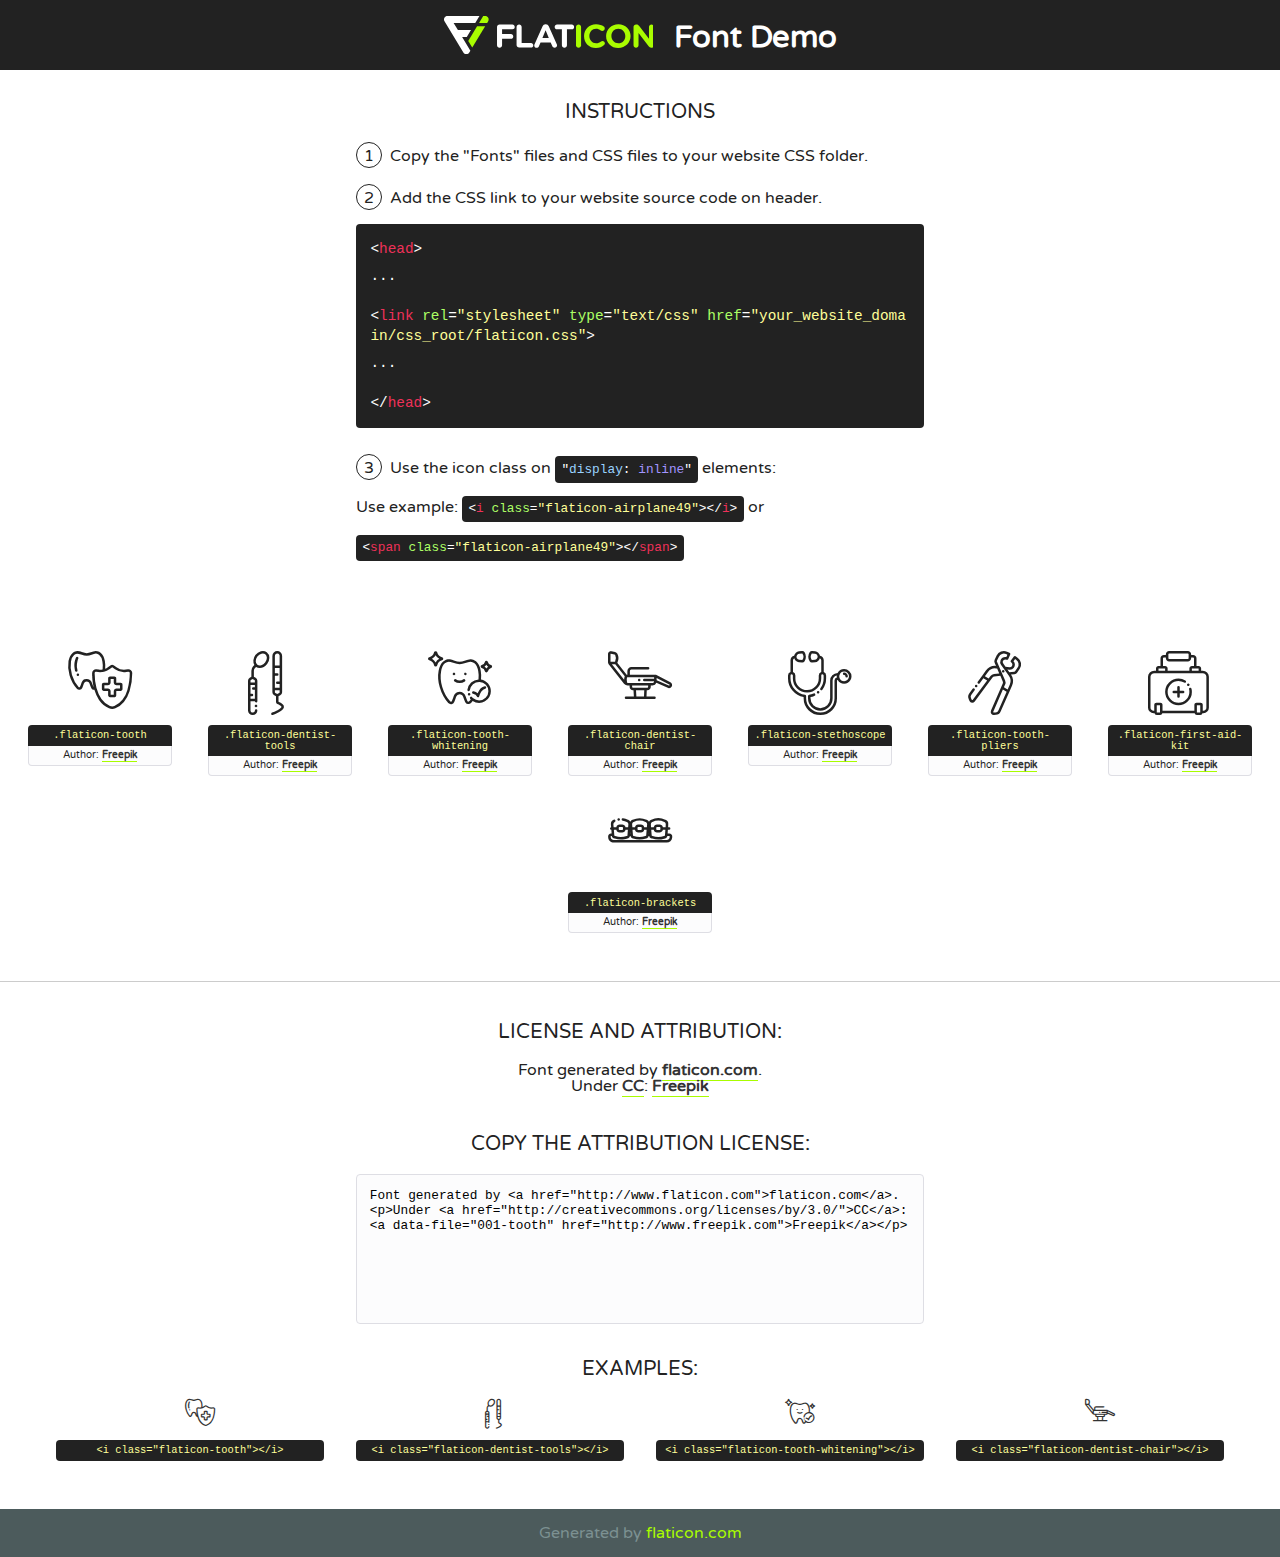
<file: dente/fonts/flaticon/font/flaticon.html>
<!DOCTYPE html>
<!--
  Flaticon icon font: Flaticon
  Creation date: 14/09/2018 07:17
-->
<html>
<!DOCTYPE html>
<html>

<head>
    <title>Flaticon WebFont</title>
    <link href="http://fonts.googleapis.com/css?family=Varela+Round" rel="stylesheet" type="text/css" />
    <link rel="stylesheet" type="text/css" href="flaticon.css">
    <meta charset="UTF-8">
    <style>
    html, body, div, span, applet, object, iframe,
    h1, h2, h3, h4, h5, h6, p, blockquote, pre,
    a, abbr, acronym, address, big, cite, code,
    del, dfn, em, img, ins, kbd, q, s, samp,
    small, strike, strong, sub, sup, tt, var,
    b, u, i, center,
    dl, dt, dd, ol, ul, li,
    fieldset, form, label, legend,
    table, caption, tbody, tfoot, thead, tr, th, td,
    article, aside, canvas, details, embed, 
    figure, figcaption, footer, header, hgroup, 
    menu, nav, output, ruby, section, summary,
    time, mark, audio, video {
        margin: 0;
        padding: 0;
        border: 0;
        font-size: 100%;
        font: inherit;
        vertical-align: baseline;
    }
    /* HTML5 display-role reset for older browsers */
    article, aside, details, figcaption, figure, 
    footer, header, hgroup, menu, nav, section {
        display: block;
    }
    body {
        line-height: 1;
    }
    ol, ul {
        list-style: none;
    }
    blockquote, q {
        quotes: none;
    }
    blockquote:before, blockquote:after,
    q:before, q:after {
        content: '';
        content: none;
    }
    table {
        border-collapse: collapse;
        border-spacing: 0;
    }
    body {
        font-family: 'Varela Round', Helvetica, Arial, sans-serif;
        font-size: 16px;
        color: #222;
    }
    a {
        color: #333;
        border-bottom: 1px solid #a9fd00;
        font-weight: bold;
        text-decoration: none;
    }
    * {
        -moz-box-sizing: border-box;
        -webkit-box-sizing: border-box;
        box-sizing: border-box;
        margin: 0;
        padding: 0;
    }
    [class^="flaticon-"]:before, [class*=" flaticon-"]:before, [class^="flaticon-"]:after, [class*=" flaticon-"]:after {
        font-family: Flaticon;
        font-size: 30px;
        font-style: normal;
        margin-left: 20px;
        color: #333;
    }
    .wrapper {
        max-width: 600px;
        margin: auto;
        padding: 0 1em;
    }
    .title {
        font-size: 1.25em;
        text-align: center;
        margin-bottom: 1em;
        text-transform: uppercase;
    }
    header {
        text-align: center;
        background-color: #222;
        color: #fff;
        padding: 1em;
    }
    header .logo {
        width: 210px;
        height: 38px;
        display: inline-block;
        vertical-align: middle;
        margin-right: 1em;
        border: none;
    }
    header strong {
        font-size: 1.95em;
        font-weight: bold;
        vertical-align: middle;
        margin-top: 5px;
        display: inline-block;
    }
    .demo {
        margin: 2em auto;
        line-height: 1.25em;
    }
    .demo ul li {
        margin-bottom: 1em;
    }
    .demo ul li .num {
        color: #222;
        border-radius: 20px;
        display: inline-block;
        width: 26px;
        padding: 3px;
        height: 26px;
        text-align: center;
        margin-right: 0.5em;
        border: 1px solid #222;
    }
    .demo ul li code {
        background-color: #222;
        border-radius: 4px;
        padding: 0.25em 0.5em;
        display: inline-block;
        color: #fff;
        font-family: Consolas,Monaco,Lucida Console,Liberation Mono,DejaVu Sans Mono,Bitstream Vera Sans Mono,Courier New, monospace;
        font-weight: lighter;
        margin-top: 1em;
        font-size: 0.8em;
        word-break: break-all;
    }
    .demo ul li code.big {
        padding: 1em;
        font-size: 0.9em;
    }
    .demo ul li code .red {
        color: #EF3159;
    }
    .demo ul li code .green {
        color: #ACFF65;
    }
    .demo ul li code .yellow {
        color: #FFFF99;
    }
    .demo ul li code .blue {
        color: #99D3FF;
    }
    .demo ul li code .purple {
        color: #A295FF;
    }
    .demo ul li code .dots {
        margin-top: 0.5em;
        display: block;
    }
    #glyphs {
        border-bottom: 1px solid #ccc;
        padding: 2em 0;
        text-align: center;
    }
    .glyph {
        display: inline-block;
        width: 9em;
        margin: 1em;
        text-align: center;
        vertical-align: top;
        background: #FFF;
    }
    .glyph .glyph-icon {
        padding: 10px;
        display: block;
        font-family:"Flaticon";
        font-size: 64px;
        line-height: 1;
    }
    .glyph .glyph-icon:before {
        font-size: 64px;
        color: #222;
        margin-left: 0;
    }
    .class-name {
        font-size: 0.65em;
        background-color: #222;
        color: #fff;
        border-radius: 4px 4px 0 0;
        padding: 0.5em;
        color: #FFFF99;
        font-family: Consolas,Monaco,Lucida Console,Liberation Mono,DejaVu Sans Mono,Bitstream Vera Sans Mono,Courier New, monospace;
    }
    .author-name {
        font-size: 0.6em;
        background-color: #fcfcfd;
        border: 1px solid #DEDEE4;
        border-top: 0;
        border-radius: 0 0 4px 4px;
        padding: 0.5em;
    }
    .class-name:last-child {
        font-size: 10px;
        color:#888;
    }
    .class-name:last-child a {
        font-size: 10px;
        color:#555;
    }
    .class-name:last-child a:hover {
        color:#a9fd00;
    }
    .glyph > input {
        display: block;
        width: 100px;
        margin: 5px auto;
        text-align: center;
        font-size: 12px;
        cursor: text;
    }
    .glyph > input.icon-input {
        font-family:"Flaticon";
        font-size: 16px;
        margin-bottom: 10px;
    }
    .attribution .title {
        margin-top: 2em;
    }
    .attribution textarea {
        background-color: #fcfcfd;
        padding: 1em;
        border: none;
        box-shadow: none;
        border: 1px solid #DEDEE4;
        border-radius: 4px;
        resize: none;
        width: 100%;
        height: 150px;
        font-size: 0.8em;
        font-family: Consolas,Monaco,Lucida Console,Liberation Mono,DejaVu Sans Mono,Bitstream Vera Sans Mono,Courier New, monospace;
        -webkit-appearance: none;
    }
    .iconsuse {
        margin: 2em auto;
        text-align: center;
        max-width: 1200px;
    }
    .iconsuse:after {
        content: '';
        display: table;
        clear: both;
    }
    .iconsuse .image {
        float: left;
        width: 25%;
        padding: 0 1em;
    }
    .iconsuse .image p {
        margin-bottom: 1em;
    }
    .iconsuse .image span {
        display: block;
        font-size: 0.65em;
        background-color: #222;
        color: #fff;
        border-radius: 4px;
        padding: 0.5em;
        color: #FFFF99;
        margin-top: 1em;
        font-family: Consolas,Monaco,Lucida Console,Liberation Mono,DejaVu Sans Mono,Bitstream Vera Sans Mono,Courier New, monospace;
    }
    #footer {
        text-align: center;
        background-color: #4C5B5C;
        color: #7c9192;
        padding: 1em;
    }
    #footer a {
        border: none;
        color: #a9fd00;
        font-weight: normal;
    }
    @media (max-width: 960px) {
        .iconsuse .image {
            width: 50%;
        }
    }
    @media (max-width: 560px) {
        .iconsuse .image {
            width: 100%;
        }
    }
    </style>
</head>

<body class="characters-off">

    <header>
        <a href="http://www.flaticon.com" target="_blank" class="logo">
            <svg version="1.1" xmlns="http://www.w3.org/2000/svg" xmlns:xlink="http://www.w3.org/1999/xlink" xmlns:a="http://ns.adobe.com/AdobeSVGViewerExtensions/3.0/" viewBox="0 0 560.875 102.036" enable-background="new 0 0 560.875 102.036" xml:space="preserve">
                <defs>
                </defs>
                <g>
                    <g class="letters">
                        <path fill="#ffffff" d="M141.596,29.675c0-3.777,2.985-6.767,6.764-6.767h34.438c3.426,0,6.15,2.728,6.15,6.15
                        c0,3.43-2.724,6.149-6.15,6.149h-27.674v13.091h23.719c3.429,0,6.151,2.724,6.151,6.15c0,3.43-2.723,6.149-6.151,6.149h-23.719
                        v17.574c0,3.773-2.986,6.761-6.764,6.761c-3.779,0-6.764-2.989-6.764-6.761V29.675z"></path>
                        <path fill="#ffffff" d="M193.844,29.149c0-3.781,2.985-6.767,6.764-6.767c3.776,0,6.763,2.985,6.763,6.767v42.957h25.039
                        c3.426,0,6.149,2.726,6.149,6.153c0,3.425-2.723,6.15-6.149,6.15h-31.802c-3.779,0-6.764-2.986-6.764-6.768V29.149z"></path>
                        <path fill="#ffffff" d="M241.891,75.71l21.438-48.407c1.492-3.341,4.215-5.357,7.906-5.357h0.792
                        c3.686,0,6.323,2.017,7.815,5.357l21.439,48.407c0.436,0.967,0.701,1.845,0.701,2.723c0,3.602-2.809,6.501-6.414,6.501
                        c-3.161,0-5.269-1.845-6.499-4.655l-4.132-9.661h-27.059l-4.301,10.102c-1.144,2.631-3.426,4.214-6.237,4.214
                        c-3.517,0-6.24-2.81-6.24-6.325C241.1,77.64,241.451,76.677,241.891,75.71z M279.932,58.666l-8.521-20.297l-8.526,20.297H279.932
                        z"></path>
                        <path fill="#ffffff" d="M314.864,35.387H301.86c-3.429,0-6.239-2.813-6.239-6.238c0-3.429,2.811-6.24,6.239-6.24h39.533
                        c3.426,0,6.237,2.811,6.237,6.24c0,3.425-2.811,6.238-6.237,6.238h-13.001v42.785c0,3.773-2.99,6.761-6.764,6.761
                        c-3.779,0-6.764-2.989-6.764-6.761V35.387z"></path>
                        <path fill="#A9FD00" d="M352.615,29.149c0-3.781,2.985-6.767,6.767-6.767c3.774,0,6.761,2.985,6.761,6.767v49.024
                        c0,3.773-2.987,6.761-6.761,6.761c-3.781,0-6.767-2.989-6.767-6.761V29.149z"></path>
                        <path fill="#A9FD00" d="M374.132,53.836v-0.179c0-17.481,13.178-31.801,32.065-31.801c9.22,0,15.459,2.458,20.557,6.238
                        c1.402,1.054,2.637,2.985,2.637,5.357c0,3.692-2.985,6.59-6.681,6.59c-1.845,0-3.071-0.702-4.044-1.319
                        c-3.776-2.813-7.729-4.393-12.562-4.393c-10.364,0-17.831,8.611-17.831,19.154v0.173c0,10.542,7.291,19.329,17.831,19.329
                        c5.715,0,9.492-1.756,13.359-4.834c1.049-0.874,2.458-1.491,4.039-1.491c3.429,0,6.325,2.813,6.325,6.236
                        c0,2.106-1.056,3.78-2.282,4.834c-5.539,4.834-12.036,7.733-21.878,7.733C387.572,85.464,374.132,71.493,374.132,53.836z"></path>
                        <path fill="#A9FD00" d="M433.009,53.836v-0.179c0-17.481,13.79-31.801,32.766-31.801c18.981,0,32.592,14.143,32.592,31.628v0.173
                        c0,17.483-13.785,31.807-32.769,31.807C446.625,85.464,433.009,71.32,433.009,53.836z M484.224,53.836v-0.179
                        c0-10.539-7.725-19.326-18.626-19.326c-10.893,0-18.449,8.611-18.449,19.154v0.173c0,10.542,7.73,19.329,18.626,19.329
                        C476.676,72.986,484.224,64.378,484.224,53.836z"></path>
                        <path fill="#A9FD00" d="M506.233,29.321c0-3.774,2.99-6.763,6.767-6.763h1.401c3.252,0,5.183,1.583,7.029,3.953l26.093,34.265
                        V29.059c0-3.692,2.99-6.677,6.681-6.677c3.683,0,6.671,2.985,6.671,6.677v48.934c0,3.78-2.987,6.765-6.764,6.765h-0.436
                        c-3.257,0-5.188-1.581-7.034-3.953l-27.056-35.492v32.944c0,3.687-2.985,6.676-6.678,6.676c-3.683,0-6.673-2.989-6.673-6.676
                        V29.321z"></path>
                    </g>
                    <g class="insignia">
                        <path fill="#ffffff" d="M48.372,56.137h12.517l11.156-18.537H37.186L25.688,18.539h57.825L94.668,0H9.271
                        C5.925,0,2.842,1.801,1.198,4.716c-1.644,2.907-1.593,6.482,0.134,9.343l50.38,83.501c1.678,2.781,4.689,4.476,7.938,4.476
                        c3.246,0,6.257-1.695,7.935-4.476l2.898-4.804L48.372,56.137z"></path>
                        <g class="i">
                            <path fill="#A9FD00" d="M93.575,18.539h0.031v0.004l21.652,0.004l2.705-4.488c1.727-2.861,1.778-6.436,0.133-9.343
                            C116.454,1.801,113.371,0,110.026,0h-5.294L93.575,18.539z"></path>
                            <polygon fill="#A9FD00" points="88.291,27.356 64.725,66.486 75.519,84.404 109.942,27.356"></polygon>
                        </g>
                    </g>
                </g>
            </svg>
        </a>
        <strong>Font Demo</strong>
    </header>


    <section class="demo wrapper">

        <p class="title">Instructions</p>

        <ul>
            <li>
                <span class="num">1</span>Copy the "Fonts" files and CSS files to your website CSS folder.
            </li>
            <li>
                <span class="num">2</span>Add the CSS link to your website source code on header.
                <code class="big">
                    &lt;<span class="red">head</span>&gt;
                    <br/><span class="dots">...</span>
                    <br/>&lt;<span class="red">link</span> <span class="green">rel</span>=<span class="yellow">"stylesheet"</span> <span class="green">type</span>=<span class="yellow">"text/css"</span> <span class="green">href</span>=<span class="yellow">"your_website_domain/css_root/flaticon.css"</span>&gt;
                    <br/><span class="dots">...</span>
                    <br/>&lt;/<span class="red">head</span>&gt;
                </code>
            </li>

            <li>
                <p>
                    <span class="num">3</span>Use the icon class on <code>"<span class="blue">display</span>:<span class="purple"> inline</span>"</code> elements:
                    <br />
                    Use example: <code>&lt;<span class="red">i</span> <span class="green">class</span>=<span class="yellow">&quot;flaticon-airplane49&quot;</span>&gt;&lt;/<span class="red">i</span>&gt;</code> or <code>&lt;<span class="red">span</span> <span class="green">class</span>=<span class="yellow">&quot;flaticon-airplane49&quot;</span>&gt;&lt;/<span class="red">span</span>&gt;</code>
            </li>
        </ul>

    </section>




   <section id="glyphs">          
    
      
        <div class="glyph"><div class="glyph-icon flaticon-tooth"></div>
            <div class="class-name">.flaticon-tooth</div>
            <div class="author-name">Author: <a data-file="001-tooth" href="http://www.freepik.com">Freepik</a> </div> 
        </div>        
        
        <div class="glyph"><div class="glyph-icon flaticon-dentist-tools"></div>
            <div class="class-name">.flaticon-dentist-tools</div>
            <div class="author-name">Author: <a data-file="002-dentist-tools" href="http://www.freepik.com">Freepik</a> </div> 
        </div>        
        
        <div class="glyph"><div class="glyph-icon flaticon-tooth-whitening"></div>
            <div class="class-name">.flaticon-tooth-whitening</div>
            <div class="author-name">Author: <a data-file="003-tooth-whitening" href="http://www.freepik.com">Freepik</a> </div> 
        </div>        
        
        <div class="glyph"><div class="glyph-icon flaticon-dentist-chair"></div>
            <div class="class-name">.flaticon-dentist-chair</div>
            <div class="author-name">Author: <a data-file="004-dentist-chair" href="http://www.freepik.com">Freepik</a> </div> 
        </div>        
        
        <div class="glyph"><div class="glyph-icon flaticon-stethoscope"></div>
            <div class="class-name">.flaticon-stethoscope</div>
            <div class="author-name">Author: <a data-file="005-stethoscope" href="http://www.freepik.com">Freepik</a> </div> 
        </div>        
        
        <div class="glyph"><div class="glyph-icon flaticon-tooth-pliers"></div>
            <div class="class-name">.flaticon-tooth-pliers</div>
            <div class="author-name">Author: <a data-file="006-tooth-pliers" href="http://www.freepik.com">Freepik</a> </div> 
        </div>        
        
        <div class="glyph"><div class="glyph-icon flaticon-first-aid-kit"></div>
            <div class="class-name">.flaticon-first-aid-kit</div>
            <div class="author-name">Author: <a data-file="007-first-aid-kit" href="http://www.freepik.com">Freepik</a> </div> 
        </div>        
        
        <div class="glyph"><div class="glyph-icon flaticon-brackets"></div>
            <div class="class-name">.flaticon-brackets</div>
            <div class="author-name">Author: <a data-file="008-brackets" href="http://www.freepik.com">Freepik</a> </div> 
        </div>        
        

    </section>



    <section class="attribution wrapper"   style="text-align:center;">

      <div class="title">License and attribution:</div><div class="attrDiv">Font generated by <a href="http://www.flaticon.com">flaticon.com</a>. <div><p>Under <a href="http://creativecommons.org/licenses/by/3.0/">CC</a>: <a data-file="001-tooth" href="http://www.freepik.com">Freepik</a></p>  </div>
      </div>
      <div class="title">Copy the Attribution License:</div>

    <textarea onclick="this.focus();this.select();">Font generated by &lt;a href=&quot;http://www.flaticon.com&quot;&gt;flaticon.com&lt;/a&gt;. <p>Under <a href="http://creativecommons.org/licenses/by/3.0/">CC</a>: <a data-file="001-tooth" href="http://www.freepik.com">Freepik</a></p>  
     </textarea>

    </section>

    <section class="iconsuse">

          <div class="title">Examples:</div>            
             
            <div class="image">
                <p>
                    <i class="glyph-icon flaticon-tooth"></i> 
                    <span>&lt;i class=&quot;flaticon-tooth&quot;&gt;&lt;/i&gt;</span>
                </p>
            </div>
            
            <div class="image">
                <p>
                    <i class="glyph-icon flaticon-dentist-tools"></i> 
                    <span>&lt;i class=&quot;flaticon-dentist-tools&quot;&gt;&lt;/i&gt;</span>
                </p>
            </div>
            
            <div class="image">
                <p>
                    <i class="glyph-icon flaticon-tooth-whitening"></i> 
                    <span>&lt;i class=&quot;flaticon-tooth-whitening&quot;&gt;&lt;/i&gt;</span>
                </p>
            </div>
            
            <div class="image">
                <p>
                    <i class="glyph-icon flaticon-dentist-chair"></i> 
                    <span>&lt;i class=&quot;flaticon-dentist-chair&quot;&gt;&lt;/i&gt;</span>
                </p>
            </div>
                       
        </div>
                            
    </section>

<div id="footer">
    <div>Generated by <a href="http://www.flaticon.com">flaticon.com</a>
    </div>
</div>



</body>
</html>
</file>
<file: dente/fonts/flaticon/font/flaticon.css>
/*
  	Flaticon icon font: Flaticon
  	Creation date: 14/09/2018 07:17
  	*/

@font-face {
  font-family: "Flaticon";
  src: url("./Flaticon.eot");
  src: url("./Flaticon.eot?#iefix") format("embedded-opentype"),
       url("./Flaticon.woff") format("woff"),
       url("./Flaticon.ttf") format("truetype"),
       url("./Flaticon.svg#Flaticon") format("svg");
  font-weight: normal;
  font-style: normal;

  line-height: 1;

  

}

@media screen and (-webkit-min-device-pixel-ratio:0) {
  @font-face {
    font-family: "Flaticon";
    src: url("./Flaticon.svg#Flaticon") format("svg");
  }
}

[class^="flaticon-"]:before, [class*=" flaticon-"]:before,
[class^="flaticon-"]:after, [class*=" flaticon-"]:after {   
  font-family: Flaticon;
  font-style: normal;
  margin-left: 0px;
  /* Better Font Rendering =========== */
  -webkit-font-smoothing: antialiased;
  -moz-osx-font-smoothing: grayscale;
}

.flaticon-tooth:before { content: "\f100"; }
.flaticon-dentist-tools:before { content: "\f101"; }
.flaticon-tooth-whitening:before { content: "\f102"; }
.flaticon-dentist-chair:before { content: "\f103"; }
.flaticon-stethoscope:before { content: "\f104"; }
.flaticon-tooth-pliers:before { content: "\f105"; }
.flaticon-first-aid-kit:before { content: "\f106"; }
.flaticon-brackets:before { content: "\f107"; }
</file>
